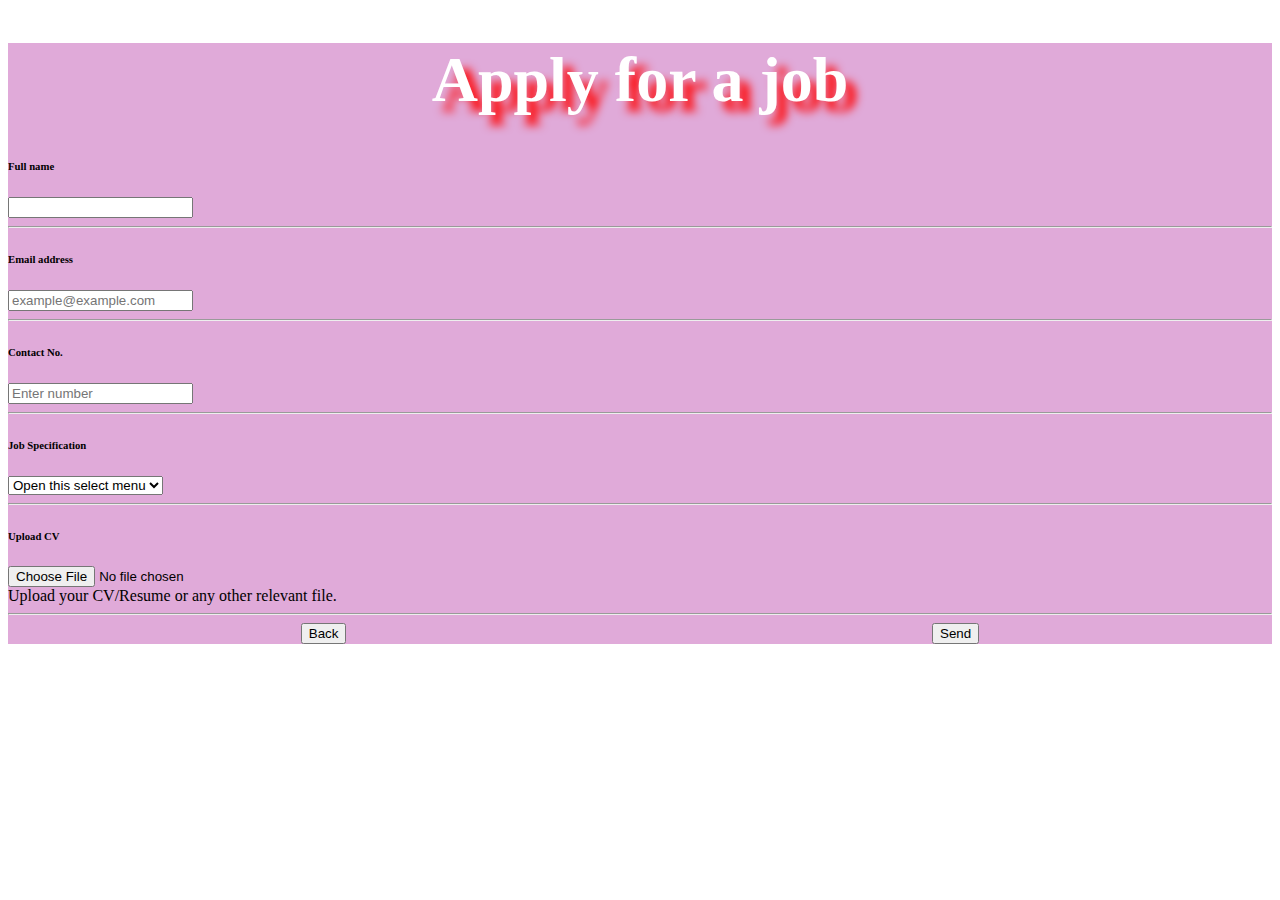
<file: apply.html>
<!DOCTYPE html>
<html lang="en">
<head>
    <meta charset="UTF-8">
    <meta http-equiv="X-UA-Compatible" content="IE=edge">
    <meta name="viewport" content="width=device-width, initial-scale=1.0">
    <link href="https://cdn.jsdelivr.net/npm/bootstrap@5.1.3/dist/css/bootstrap.min.css" rel="stylesheet" integrity="sha384-1BmE4kWBq78iYhFldvKuhfTAU6auU8tT94WrHftjDbrCEXSU1oBoqyl2QvZ6jIW3" crossorigin="anonymous">

    <title>apply</title>
    <style>

    </style>
</head>
<body>
    <section class="vh-100%" style="background-color:rgba(173, 28, 154, 0.377);">
      <div class="container h-100">
        <div class="row d-flex justify-content-center align-items-center h-100">
          <div class="col-xl-9">
            <h1 class="text my-5" style="display: flex; justify-content: center; color: white; font-size: 4rem;   text-shadow: 10px 10px 10px red;">Apply for a job</h1>    
                      <div class="card" style="border-radius: 15px;">
            <div class="card-body">
              <div class="row align-items-center pt-4 pb-3">
                <div class="col-md-3 ps-5">
                  <h6 class="mb-0">Full name</h6>
                </div>                    
                <div class="col-md-9 pe-5">
                  <input type="text" class="form-control form-control-lg" />
                </div>
              </div>
                <hr class="mx-n3">
                  <div class="row align-items-center py-3">
                    <div class="col-md-3 ps-5">
                      <h6 class="mb-0">Email address</h6>
                    </div>
                    <div class="col-md-9 pe-5">
                      <input type="email" class="form-control form-control-lg" placeholder="example@example.com" />
                    </div>
                  </div>
                  <hr class="mx-n3">
                  <div class="row align-items-center py-3">
                    <div class="col-md-3 ps-5">
                      <h6 class="mb-0">Contact No.</h6>
                    </div>
                    <div class="col-md-9 pe-5">
                      <input type="tel" class="form-control form-control-lg" placeholder="Enter number" />
                    </div>
                  </div>
                  <hr class="mx-n3">
                  <div class="row align-items-center pt-4 pb-3">
                    <div class="col-md-3 ps-5">
                      <h6 class="mb-0">Job Specification</h6>
                    </div>   
                    <div class="col-md-9 pe-5">
                      <select class="form-select" aria-label="Default select example">
                        <option selected>Open this select menu</option>
                        <option value="1">Developer</option>
                        <option value="2">SEO</option>
                        <option value="3">Content Writer</option>
                      </select>
                    </div>
                  </div>  
                  <hr class="mx-n3">
                  <div class="row align-items-center py-3">
                    <div class="col-md-3 ps-5">
                      <h6 class="mb-0">Upload CV</h6>
                    </div>
                    <div class="col-md-9 pe-5">
                      <input class="form-control form-control-lg" id="formFileLg" type="file" />
                      <div class="small text-muted mt-2">Upload your CV/Resume or any other relevant file. </div>
                    </div>
                  </div>
                  <hr class="mx-n3">
                   <div style="display: flex; justify-content: space-around;">
                  <div class="back" >
                   <a href="index.html"><button type="submit" class="btn btn-outline-secondary btn-lg">Back</button></a> 
                  </div>
                  <div class="submitt"  >
                    <button type="submit" class="btn btn-success btn-lg">Send</button>
                  </div>
                </div>
                </div>
              </div>
            </div>
          </div>
        </div>
      </section>
    
    <script src="https://cdn.jsdelivr.net/npm/@popperjs/core@2.10.2/dist/umd/popper.min.js" 
    integrity="sha384-7+zCNj/IqJ95wo16oMtfsKbZ9ccEh31eOz1HGyDuCQ6wgnyJNSYdrPa03rtR1zdB" 
    crossorigin="anonymous"></script>

    <script src="https://cdn.jsdelivr.net/npm/bootstrap@5.1.3/dist/js/bootstrap.min.js" 
    integrity="sha384-QJHtvGhmr9XOIpI6YVutG+2QOK9T+ZnN4kzFN1RtK3zEFEIsxhlmWl5/YESvpZ13" 
    crossorigin="anonymous"></script>
</body>
</html>
</file>
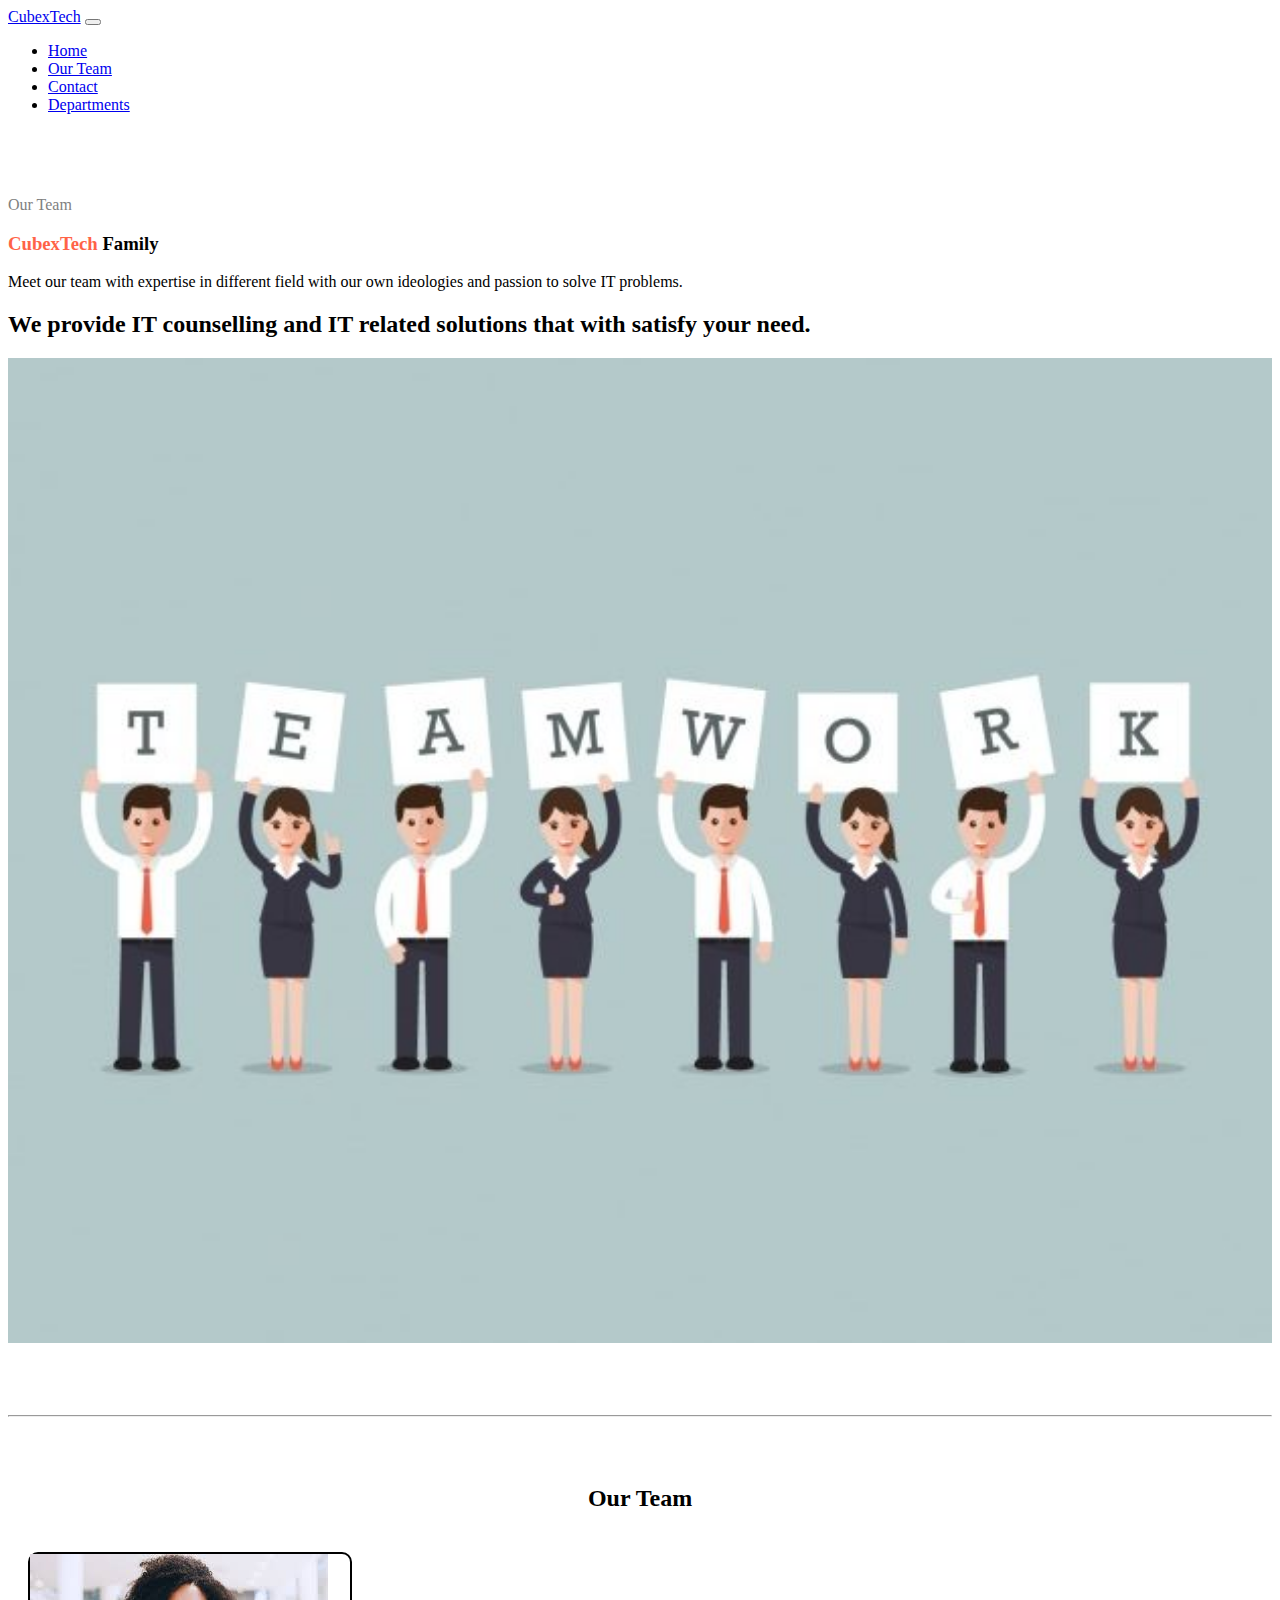
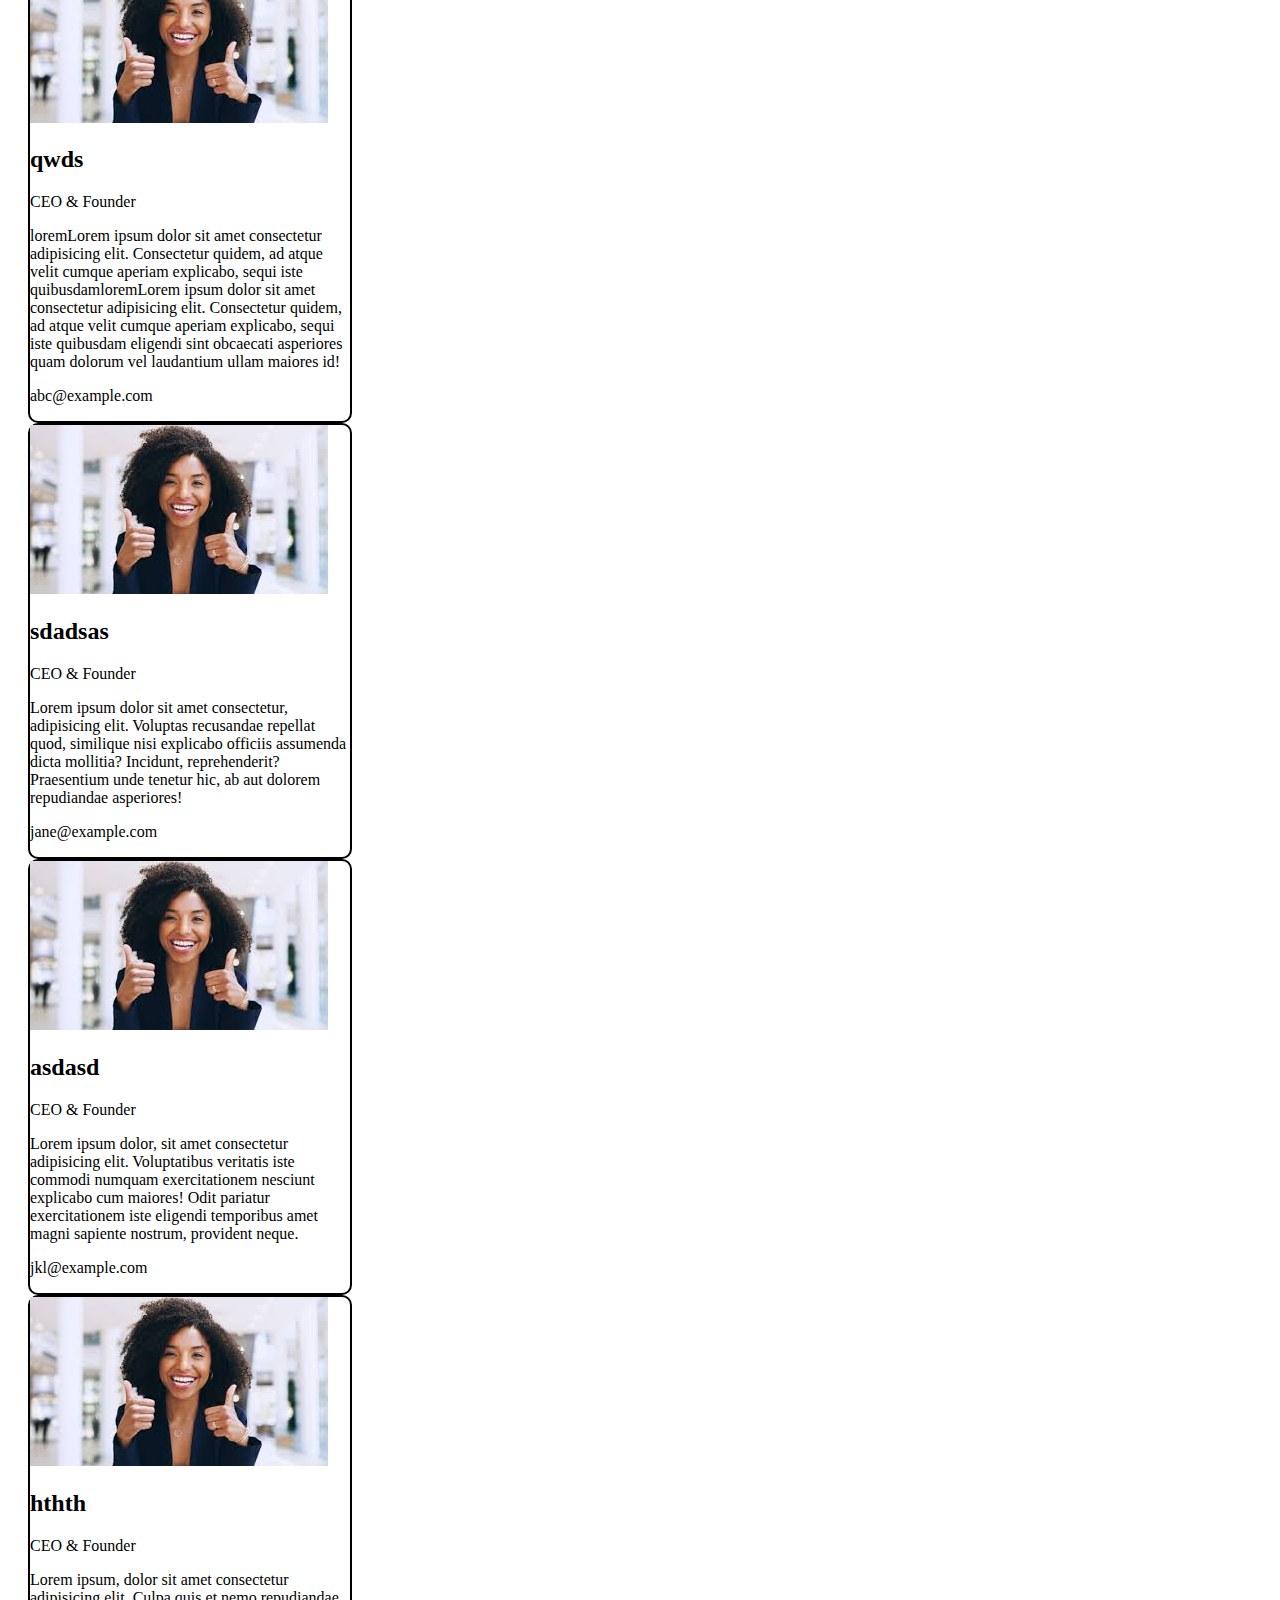
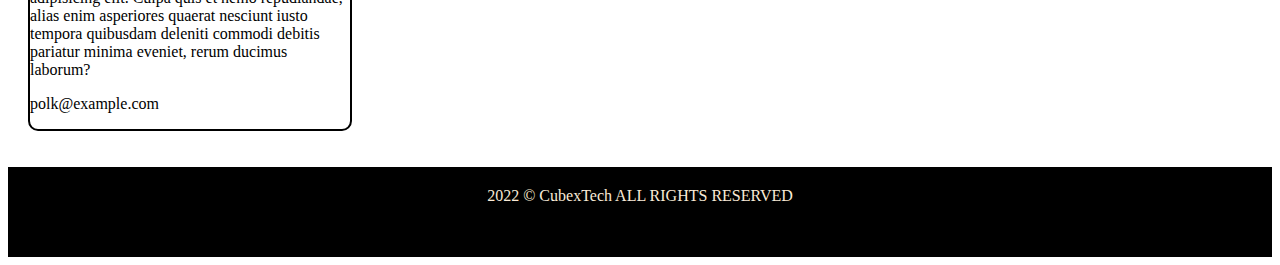
<file: team.html>
<!DOCTYPE html>
<html lang="en">
<head>
    <meta charset="UTF-8">
    <meta http-equiv="X-UA-Compatible" content="IE=edge">
    <meta name="viewport" content="width=device-width, initial-scale=1.0">
    <title>Document</title>

       <!-- CSS only -->
<link href="https://cdn.jsdelivr.net/npm/bootstrap@5.1.3/dist/css/bootstrap.min.css" rel="stylesheet" 
integrity="sha384-1BmE4kWBq78iYhFldvKuhfTAU6auU8tT94WrHftjDbrCEXSU1oBoqyl2QvZ6jIW3" crossorigin="anonymous">

<!-- JavaScript Bundle with Popper -->
<script src="https://cdn.jsdelivr.net/npm/bootstrap@5.1.3/dist/js/bootstrap.bundle.min.js"
 integrity="sha384-ka7Sk0Gln4gmtz2MlQnikT1wXgYsOg+OMhuP+IlRH9sENBO0LRn5q+8nbTov4+1p" crossorigin="anonymous"></script>

<link rel="stylesheet" href="styles.css">


</head>
<body>

    <!---navbar--> 
   <nav class="navbar navbar-expand-lg navbar-light bg-warning">
    <div class="container-fluid">
      <a class="navbar-brand" href="index.html">CubexTech</a>
      <button class="navbar-toggler" type="button" data-bs-toggle="collapse" data-bs-target="#navbarSupportedContent" aria-controls="navbarSupportedContent" aria-expanded="false" aria-label="Toggle navigation">
        <span class="navbar-toggler-icon"></span>
      </button>
      <div class="collapse navbar-collapse" id="navbarSupportedContent">
        <ul class="navbar-nav ms-auto mb-2 mb-lg-0">
          <li class="nav-item">
            <a class="nav-link active" aria-current="page" href="index.html">Home</a>
          </li>
          <li class="nav-item">
            <a class="nav-link" href="team.html">Our Team </a>
          </li>
         
          <li class="nav-item">
            <a class="nav-link" href="/index.html#contact">Contact</a>
          </li>
         
          <li class="nav-item">
            <a class="nav-link" href="#">Departments</a>
          </li>
         
          
        </ul>
       
      </div>
    </div>
  </nav>
      


    
    <!---our team front-->
    <div class="container">

        <div class="row" style="padding-top: 50px; padding-bottom: 60px;">
            <div class="col-lg-6 col-md-6 col-sm-12 pt-5"  >
   <p style="color: grey;">Our Team</p>
   <h3><span style="color: tomato;">CubexTech</span> Family</h3>

   <p>Meet our team with expertise in different field with our own ideologies and passion to solve IT problems.</p>

   <h2 class="team_slogan">We provide IT counselling and IT related solutions that with satisfy your need.</h2>


            </div>
       
            <div class="col-lg-6 col-md-6 col-sm-12" >
                <img src="team.jpg" alt="our team" width="100%">
    
       
        </div>
    </div>
</div>
<hr>
<!----staff---->
    <div class="container" style="padding:20px">

        <div class="row">
           
                <h2 style="text-align:center; padding:20px;">Our Team</h2>

  <!-----dummy1---->
  <div class="col-lg-4 col-md-4 col-sm-12 p-2 d-flex" >
    <div class="card card-body flex-fill">
      <img src="dummy1.jpg" alt="Jane" >
      
        <h2>qwds</h2>
        <p class="title">CEO & Founder</p>
        <p> loremLorem ipsum dolor sit amet consectetur adipisicing elit. Consectetur quidem, ad atque velit
          cumque aperiam explicabo, sequi iste quibusdamloremLorem ipsum dolor sit amet consectetur adipisicing elit. Consectetur quidem, ad atque velit
             cumque aperiam explicabo, sequi iste quibusdam eligendi sint obcaecati asperiores quam dolorum vel laudantium ullam maiores id!</p>
        <p>abc@example.com</p>
       
      </div>
  </div>
  
  

   <!-----dummy2---->
   <div class="col-lg-4 col-md-4 col-sm-12 p-2 d-flex" >
   <div class="card card-body flex-fill">
    <img src="dummy1.jpg" alt="Jane">
    
      <h2>sdadsas</h2>
      <p class="title">CEO & Founder</p>
      <p>Lorem ipsum dolor sit amet consectetur, adipisicing elit. Voluptas recusandae repellat quod, similique nisi explicabo officiis assumenda dicta mollitia? 
          Incidunt, reprehenderit? Praesentium unde tenetur hic, ab aut dolorem repudiandae asperiores!</p>
      <p>jane@example.com</p>
      
    </div>
  </div>



 <!-----dummy3---->
 <div class="col-lg-4 col-md-4 col-sm-12 p- 2 d-flex">
  <div class="card card-body flex-fill">
    <img src="dummy1.jpg" alt="Jane" >
   
      <h2>asdasd</h2>
      <p class="title">CEO & Founder</p>
      <p>Lorem ipsum dolor, sit amet consectetur adipisicing elit. Voluptatibus veritatis iste commodi numquam exercitationem nesciunt 
          explicabo cum maiores! Odit pariatur exercitationem iste eligendi temporibus amet magni sapiente nostrum, provident neque.</p>
      <p>jkl@example.com</p>
      
    </div>
  </div>

 <!-----dummy4---->

 <div class="col-lg-4 col-md-4 col-sm-12 p-2 d-flex">
  <div class="card card-body flex-fill">
    <img src="dummy1.jpg" alt="Jane">
  
      <h2>hthth</h2>
      <p class="title">CEO & Founder</p>
      <p>Lorem ipsum, dolor sit amet consectetur adipisicing elit. Culpa quis et nemo repudiandae, alias enim asperiores quaerat 
          nesciunt iusto tempora quibusdam deleniti commodi debitis pariatur minima eveniet, rerum ducimus laborum?</p>
      <p>polk@example.com</p>
    
    </div>
  </div>
            </div>
        </div>




        <!----footer-->
<div class="container-fluid" style="background-color: black; color: antiquewhite; height: 10vh;">
    <div class="row">
      <div class="col-12">
        <p style="text-align: center; padding-top: 20px;">2022 © CubexTech ALL RIGHTS RESERVED</p>
  
  
  
      </div>
    </div>
  </div>
  








</body>
</html>
</file>
<file: styles.css>
/*******navbar********/
.navbar{
 
  
  width: 100%;
}


/********Homepage buttons****/
.btn {
    border: 2px solid red;
    background-color: white;
    color: red;
    padding: 5px 20px;
    font-size: 16px;
    cursor: pointer;
  }



  .btn:hover {
    background-color:red;
  color: white;}


  .btn1{
    border: 2px solid green;
    background-color: white;
    color: green;
    padding: 5px 20px;
    font-size: 16px;
    cursor: pointer;
    border-radius: 5px 5px 5px 5px;
  margin-left: 20px;
    
}
   
    .btn1:hover {
    background-color:green;
  color: white;
  }


  /**********contact us (contact info)***********/

  input[type=text]{
    width: 100%;
    padding: 12px;
    border: 1px solid black;
    margin-top: 6px;
    margin-bottom: 16px;
    border-radius:10px;
    box-shadow: 0px 10px 70px rgba(226, 102, 0, 0.15);

  
  }
  input[type=submit]{
    background-color: orange;
  }
  
  input[type=submit]:hover{
    background-color: green;
  }
  
textarea{
  box-shadow: 0px 10px 70px rgba(4, 236, 128, 0.15);
  margin-bottom: 16px;
  border-radius:10px;
}
  
#yolo{
  background-color: white;
  box-shadow: 0px 10px 70px rgba(0, 0, 0, 0.15);
}
#yolo:hover{
  background-color: orange;

}



/***********Out team section***********/

.team_slogan:hover{
  color: tomato;
  
}


.card{
    
    width: 20rem;
     border: 2px solid black;
     border-radius: 10px;
     transition: all ease-in-out .9s;
     
     
}

.card:hover {
transform: scale(1.1);
}
</file>
